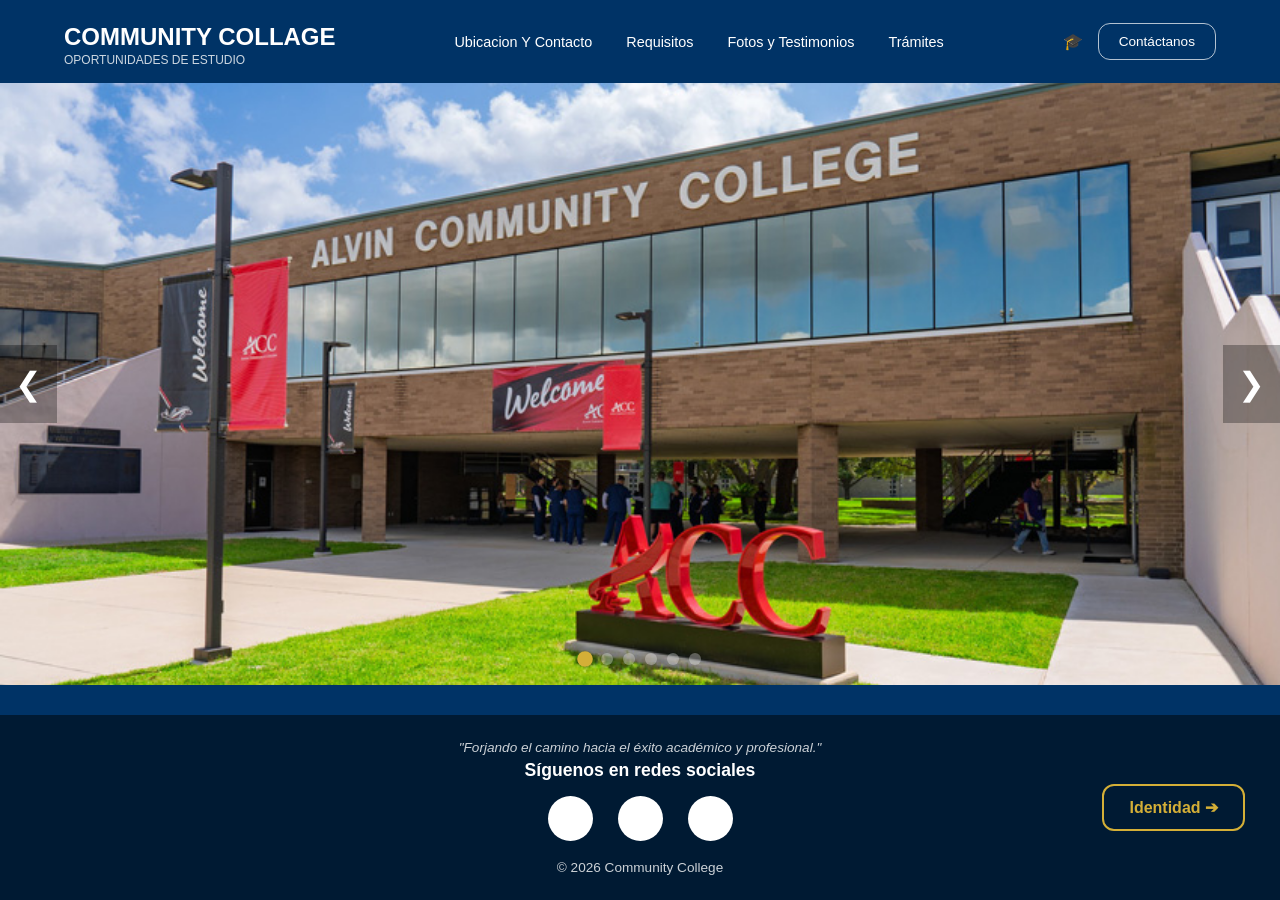
<file: index.html>
<!DOCTYPE html>
<html lang="es">
<head>
    <meta charset="UTF-8">
    <meta name="viewport" content="width=device-width, initial-scale=1.0">
    <title>Community Collage | Inicio</title>
    <link rel="stylesheet" href="estilos.css">
        <script async src="https://www.googletagmanager.com/gtag/js?id=G-KB9GL1XD2C"></script>
<script>
  window.dataLayer = window.dataLayer || [];
  function gtag(){dataLayer.push(arguments);}
  gtag('js', new Date());

  gtag('config', 'G-KB9GL1XD2C');
</script>
</head>
<body>
<header>
    <div class="logo-area">
        <h1><a href="index.html">COMMUNITY COLLAGE</a></h1>
        <p>OPORTUNIDADES DE ESTUDIO</p>
    </div>
    <nav class="nav-principal">
        <ul>
            <li><a href="inicio_privado.php">Ubicacion Y Contacto</a></li>
            <li><a href="requisitos.php">Requisitos</a></li>
            <li><a href="fotos_testimonios.php">Fotos y Testimonios</a></li>
            <li><a href="tramites.php">Trámites</a></li>
        </ul>
    </nav>
    <div class="usuario-area">
        <span class="icon-graduacion">🎓</span>
        <div class="auth-links">
            <a href="#" class="btn-login">Contáctanos</a>
        </div>
    </div>
</header>
<main>
    <div class="contenedor-carrusel">
        <div class="carru-pista">
            <div class="carru-slide"><img src="imgs/Community1.jpg"></div>
            <div class="carru-slide"><img src="imgs/Community2.jpg"></div>
            <div class="carru-slide"><img src="imgs/Community3.jpg"></div>
            <div class="carru-slide"><img src="imgs/Community4.jpg"></div>
            <div class="carru-slide"><img src="imgs/Community5.jpeg"></div>
            <div class="carru-slide"><img src="imgs/Community6.jpg"></div>
        </div>
        <button class="btn-nav anterior">&#10094;</button>
        <button class="btn-nav siguiente">&#10095;</button>
        <div class="indicadores">
            <span class="punto activo"></span><span class="punto"></span><span class="punto"></span><span class="punto"></span><span class="punto"></span><span class="punto"></span>
        </div>
    </div>
</main>
<footer class="footer-redes">
    <div class="contenedor-footer-final">
        <div class="espaciador-footer"></div>
        <div class="contenido-footer-central">
            <p class="frase-community">"Forjando el camino hacia el éxito académico y profesional."</p>
            <h4>Síguenos en redes sociales</h4>
            <div class="redes-sociales">
                <a href="#"><img src="imgs/iconoFcebook.avif"></a>
                <a href="#"><img src="imgs/iconoInstagram.webp"></a>
                <a href="#"><img src="imgs/iconoX.avif"></a>
            </div>
            <p class="copy-footer">© 2026 Community College</p>
        </div>
        <div class="area-boton-identidad">
            <a href="identidad.php" class="btn-footer-identidad">Identidad ➔</a>
        </div>
    </div>
</footer>
<div id="modalOpciones" class="modal">
    <div class="contenido-modal"><span class="cerrar-modal">&times;</span><h2>Bienvenido</h2><button id="btnIrLogin" class="btn-enviar">Iniciar Sesión</button><button id="btnIrRegistro" class="btn-enviar">Registrarse</button></div>
</div>
<div id="modalLogin" class="modal">
    <div class="contenido-modal"><span class="cerrar-modal">&times;</span><h2>Iniciar Sesión</h2><form action="login.php" method="POST"><div class="campo"><label>Email:</label><input type="text" name="usuario" required></div><div class="campo"><label>Contraseña:</label><input type="password" name="password" required></div><button type="submit" class="btn-enviar">Entrar</button></form></div>
</div>
<div id="modalRegistro" class="modal">
    <div class="contenido-modal"><span class="cerrar-modal">&times;</span><h2>Registrarse</h2><form action="registro.php" method="POST"><div class="campo"><label>Email:</label><input type="email" name="email" required></div><div class="campo"><label>Contraseña:</label><input type="password" name="password" required></div><button type="submit" class="btn-enviar">Registrarse</button></form></div>
</div>
<script src="carrusel.js"></script>
</body>
</html>
</file>
<file: estilos.css>
* {

    margin: 0;

    padding: 0;

    box-sizing: border-box;

}



html, body {

    height: 100vh;

    width: 100%;

}



body {

    display: flex;

    flex-direction: column;

    font-family: 'Segoe UI', sans-serif;

    background-color: #003366;

    overflow: hidden;

}



header {

    background-color: #003366;

    color: white;

    padding: 1rem 5%;

    display: flex;

    justify-content: space-between;

    align-items: center;

    z-index: 100;

    flex-shrink: 0;

}



.logo-area h1 a{ 

        font-size: 1.5rem; 

        text-decoration: none;

        color: inherit;

}

.logo-area p { font-size: 0.75rem; opacity: 0.8; }



.nav-principal ul { display: flex; gap: 10px; list-style: none; }

.nav-principal a {

    color: white; text-decoration: none; padding: 8px 12px;

    transition: 0.3s; border-radius: 4px; font-size: 0.9rem;

}

.nav-principal a:hover { background: #d4af37; color: #003366; }



.usuario-area { 

        display: flex; 

        align-items: center; 

        gap: 15px; 

}





/* ✨ ESTILO UNIFICADO BOTÓN AUTH */

.auth-links a {

    color: white;

    text-decoration: none;

    padding: 10px 20px;

    border-radius: 12px;

    border: 1.5px solid rgba(255,255,255,0.7);

    font-size: 0.85rem;

    transition: all 0.3s ease;

    display: inline-block;

}



.auth-links a:hover {

    background: white;

    color: #003366; /* Color azul del index */

    transform: translateY(-2px);

    box-shadow: 0 6px 15px rgba(0,0,0,0.25);

}



main {

    flex-grow: 1;

    position: relative;

    overflow: hidden;

    background-color: #000;

}



.contenedor-carrusel {

    width: 100%;

    height: 100%;

    position: relative;

}



.carru-pista {

    display: flex;

    height: 100%;

    width: 100%;

    transition: transform 0.6s cubic-bezier(0.4, 0, 0.2, 1);

}



.carru-slide {

    min-width: 100%;

    height: 100%;

}



.carru-slide img {

    width: 100%;

    height: 100%;

    object-fit: cover;

    display: block;

}



.btn-nav {

    position: absolute; top: 50%; transform: translateY(-50%);

    background: rgba(0,0,0,0.3); color: white; border: none;

    padding: 20px 15px; cursor: pointer; z-index: 10; font-size: 2rem;

}

.anterior { left: 0; }

.siguiente { right: 0; }



.indicadores {

    position: absolute; bottom: 20px; width: 100%;

    display: flex; justify-content: center; gap: 10px;

}

.punto { width: 12px; height: 12px; background: rgba(255,255,255,0.3); border-radius: 50%; cursor: pointer; }

.punto.activo { background: #d4af37; transform: scale(1.3); }



footer {

    background-color: #003366;

    color: white;

    padding: 10px 0;

    text-align: center;

    border-top: 3px solid #d4af37;

    flex-shrink: 0;

}



.frase-community { font-size: 0.9rem; font-style: italic; margin-bottom: 5px; }

.redes-sociales { display: flex; justify-content: center; gap: 20px; }

.redes-sociales img { width: 25px; height: 25px; filter: brightness(0) invert(1); }



.modal {

    display: none;

    position: fixed;

    z-index: 1000;

    left: 0; top: 0;

    width: 100%; height: 100%;

    background-color: rgba(0, 0, 0, 0.7);

    backdrop-filter: blur(5px);

}



.contenido-modal {

    background-color: white;
    margin: 10% auto;
    padding: 30px;
    border-radius: 12px;
    width: 350px;
    text-align: center;
    position: relative;
    box-shadow: 0 10px 25px rgba(0,0,0,0.5);
    display: flex; 
    flex-direction: column; 
    gap: 15px; /
}




.contenido-modal h2 {

    margin-bottom: 10px;

}




#btnIrRegistro {

    background-color: #f2edf6; 
    color: #003366;
    border: 1px solid #003366;

}



#btnIrRegistro:hover {

    background-color: #d4af37;
    color: white;

}



.cerrar-modal {

    position: absolute; right: 15px; top: 10px;
    font-size: 28px; cursor: pointer; color: #aaa;

}

.cerrar-modal:hover { color: #003366; }



.campo { text-align: left; margin-bottom: 15px; }
.campo label { display: block; margin-bottom: 5px; color: #003366; font-weight: bold; }
.campo input {
    width: 100%; padding: 10px; border: 1px solid #ccc; border-radius: 5px;

}



.btn-enviar {

    width: 100%; padding: 12px;
    background-color: #003366;
    color: white; border: none; border-radius: 5px;
    font-size: 1rem; cursor: pointer; transition: 0.3s;

}

.btn-enviar:hover { background-color: #d4af37; color: #003366; }



/* =========================================

   ESTILOS PÁGINA PRIVADA

   ========================================= */



body.pagina-privada {

    background-color: #f4f7f6;
    overflow: auto;
    min-height: 100vh;
    height: auto;

}



body.pagina-privada main {

    all: unset;
    display: block;
    background-color: #f4f7f6;
    padding: 40px 5%;
    flex-grow: 1;

}



.pagina-privada .contenedor-grid {

    display: grid;
    grid-template-columns: 1fr 1fr;
    gap: 30px;

}



.pagina-privada .columna {

    display: flex;
    flex-direction: column;
    gap: 20px;

}



.pagina-privada .tarjeta {

    background: white;
    border-radius: 12px;
    padding: 20px;
    box-shadow: 0 5px 15px rgba(0,0,0,0.1);
    border-top: 4px solid #d4af37;

}



.pagina-privada .tarjeta h3 {

    margin-bottom: 10px;
    color: #003366;

}



.pagina-privada .tarjeta p {

    color: #555;
    line-height: 1.5;

}



.pagina-privada .placeholder-img {

    width: 100%;
    height: 250px;
    background: #2ec4b6;
    display: flex;
    align-items: center;
    justify-content: center;
    font-weight: bold;
    border-radius: 8px;
    color: white;

}



.pagina-privada .tarjeta-mapa iframe {

    display: block;
    width: 100%;
    height: 300px;
    border: 0;
    border-radius: 8px;

}



.pagina-privada .frase {

    margin-top: 10px;
    font-style: italic;
    font-weight: bold;
    color: #003366;

}



.pagina-privada .direccion {

    margin-top: 10px;
    font-weight: bold;

}



.btn-salir {

    color: white;
    text-decoration: none;
    background-color: #d4af37;
    color: #003366;
    padding: 8px 14px;
    border-radius: 6px;
    font-weight: bold;
    font-size: 0.85rem;
    transition: 0.3s;

}

.btn-salir:hover {

    background-color: white;
    color: #003366;

}

.footer-redes {

    background: #001a33;
    color: white;
    text-align: center;
    padding: 25px 15px;
    margin-top: 30px;
    border-top: 2px solid var(--color-secundario);


}



.footer-redes h4 {

    margin-bottom: 15px;
    color: var(--color-secundario);
    font-size: 1.1rem;

}



.redes-sociales {

    display: flex;
    justify-content: center;
    gap: 25px;
    margin-bottom: 15px;

}



.redes-sociales a img {

    width: 45px;
    height: 45px;
    object-fit: contain;
    border-radius: 50%;
    transition: transform 0.3s ease, box-shadow 0.3s ease;

}



.redes-sociales a img:hover {

    transform: translateY(-8px);
    box-shadow: 0 8px 15px rgba(212, 175, 55, 0.5);

}



.footer-redes p {

    font-size: 0.85rem;
    opacity: 0.8;

}

.contenedor-footer-final {
    display: grid;
    grid-template-columns: 1fr 2fr 1fr;
    align-items: center;
    width: 100%;
}

.contenido-footer-central {
    text-align: center;
}

.area-boton-identidad {
    text-align: right;
    padding-right: 20px;
}

.btn-footer-identidad {
    display: inline-block;
    color: #d4af37;
    text-decoration: none;
    border: 2px solid #d4af37;
    padding: 12px 25px; /* Botón grande */
    border-radius: 12px;
    font-size: 16px;
    font-weight: bold;
    transition: all 0.3s ease;
}

.btn-footer-identidad:hover {
    background: #d4af37;
    color: #003366;
    transform: translateY(-3px);
    box-shadow: 0 5px 15px rgba(212, 175, 55, 0.4);
}
</file>
